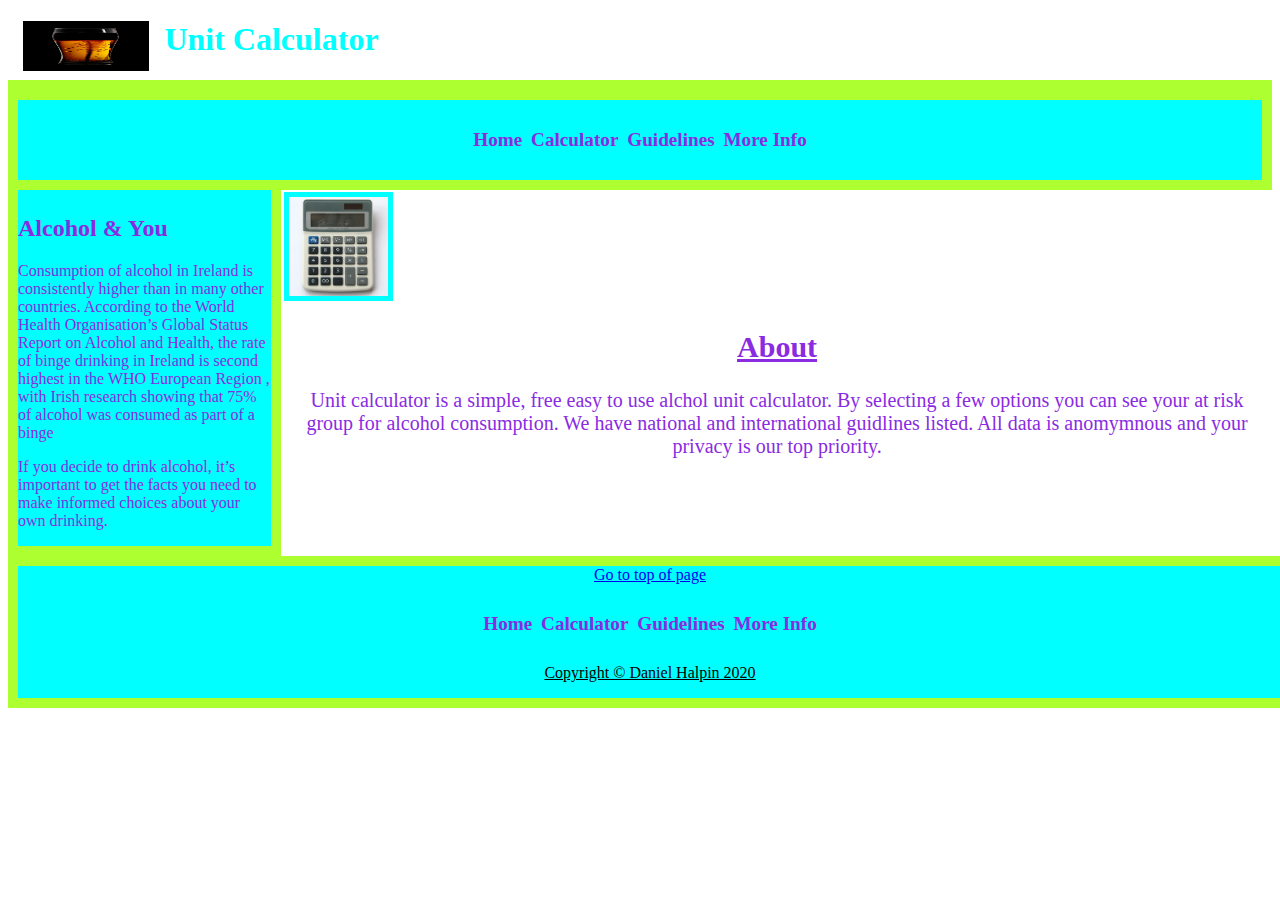
<file: index.html>
<!doctype HTML>
<!--Author - Daniel Halpin - S00199340
	Date - 28/02/20
	Page Description - Web Design Project - index.html
-->

<html lang="en">
<head>
	<meta charset="utf-8" />
	<meta name="description" content="Home Page">
	<meta name="keywords" content="Home Page">
	<meta name="author" content="Daniel Halpin">
	<title>Unit Calculator</title>
	<link rel="stylesheet" type="text/css" href="Styles/styles.css"/>
    <link rel="icon" type="image/png" href="images/favicon-32x32.png" sizes="32x32" />
</head>
    
<body style="background-color: white">
    
    <main>
        <a id="pagetop"></a>
	<header>
        <img id="logo_pic" style="float: left; height: 50px;" src="Images/logo.jpg" alt="Logo">
		<h1>Unit Calculator</h1>
    </header>
    <nav>
        <ul>
            <li id="active"><a href="index.html">Home</a></li>    
            <li> <a href="calculator.html">Calculator</a></li>
            <li> <a href="guidelines.html">Guidelines</a></li>
            <li> <a href="more.html">More Info</a></li>
        </ul>
    </nav>
   
        
        
        <section id="main_column">
            <img id="calculator_pic" src="Images/calculator.jpg" alt="Calculator">
            <section id="main_text">
                <h2>About</h2>
        <p>
            Unit calculator is a simple, free easy to use alchol unit calculator.
            By selecting a few options you can see your at risk group for alcohol consumption.
            We have national and international guidlines listed.
            All data is anomymnous and your privacy is our top priority.
            </p>
        
        
        
        
        
        
        </section>
        </section>
        
        
        <aside id="alcohol_you">
            <h2>Alcohol &amp; You</h2>
            <p>
        Consumption of alcohol in Ireland is consistently higher than in many other countries. According to the World Health Organisation’s Global Status Report on Alcohol and Health, the rate of binge drinking in
        Ireland is second highest in the WHO European Region , with Irish
        research showing that 75% of alcohol was consumed as part of a binge
            </p>
<p>
        If you decide to drink alcohol, it’s important to get the facts you need to make informed choices about your own drinking.
            </p>

        </aside>
        
        
        
        
    
    </main>
        
           <footer>
                <a href="#top">Go to top of page</a>
             <ul>
                <li id="active"><a href="index.html">Home</a></li>    
            <li> <a href="calculator.html">Calculator</a></li>
            <li> <a href="guidelines.html">Guidelines</a></li>
            <li> <a href="more.html">More Info</a></li>
             </ul>
                <p>Copyright &copy; Daniel Halpin 2020</p>
           </footer>
    
    </body>
    
</html>
</file>
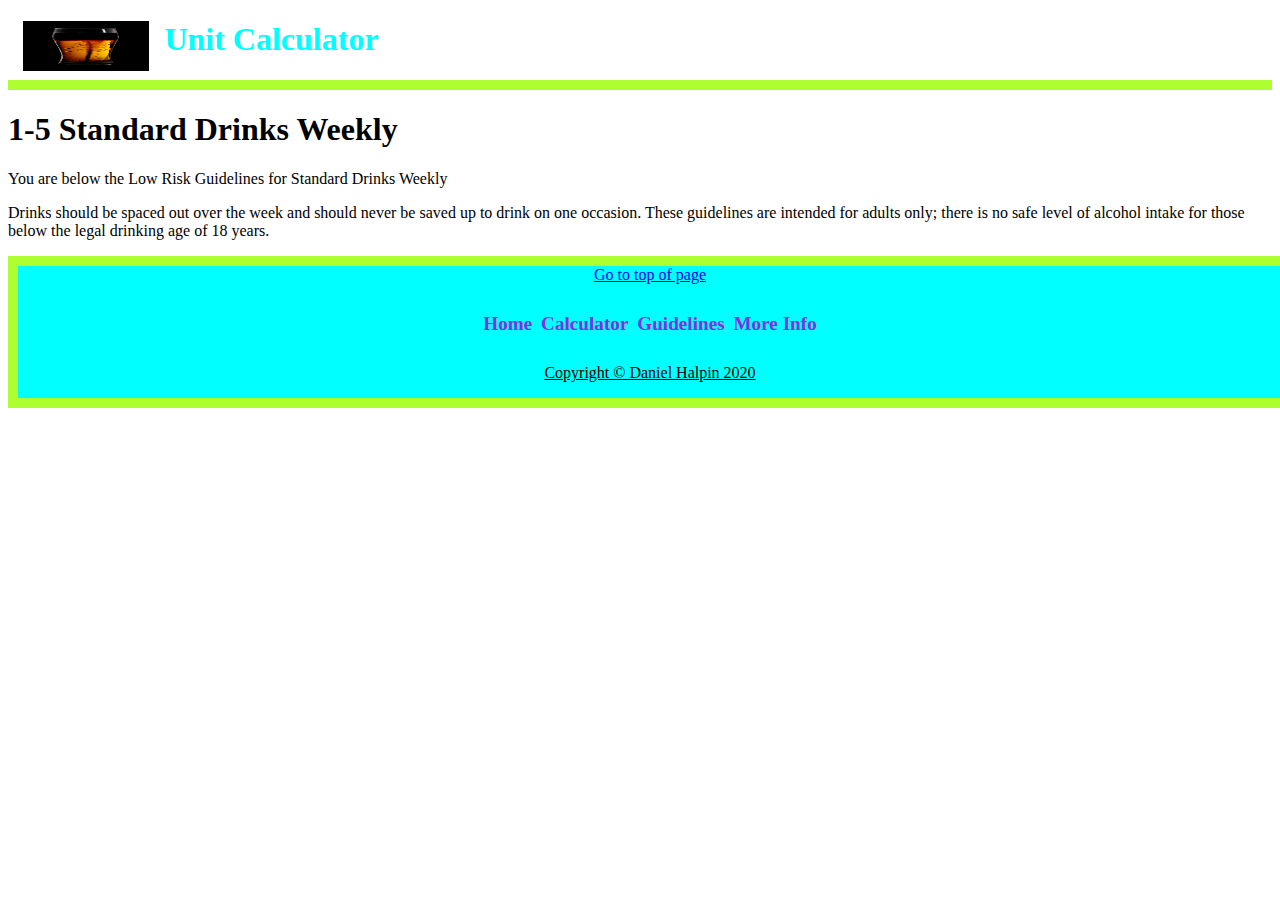
<file: 1_5.html>
<!doctype HTML>
<!--Author - Daniel Halpin - S00199340
	Date - 28/02/20
	Page Description - Web Design Project - index.html
-->

<html lang="en">
<head>
	<meta charset="utf-8" />
	<meta name="description" content="Home Page">
	<meta name="keywords" content="Home Page">
	<meta name="author" content="Daniel Halpin">
	<title>Unit Calculator</title>
	<link rel="stylesheet" type="text/css" href="Styles/styles.css"/>
    <link rel="icon" type="image/png" href="images/favicon-32x32.png" sizes="32x32" />
</head>
    
<body style="background-color: white">
    
    <main>
        <a id="pagetop"></a>
	<header>
        <img id="logo_pic" style="float: left; height: 50px;" src="Images/logo.jpg" alt="Logo">
		<h1>Unit Calculator</h1>
    </header>
    
        <section id="1_5_content">
        <h1>1-5 Standard Drinks Weekly</h1>
            <p>
            You are below the Low Risk Guidelines for Standard Drinks Weekly
                </p>
            
            
            
            <p>
            Drinks should be spaced out over the week and should never be saved up to drink on one occasion. These guidelines are intended for adults only; there is no safe level of alcohol intake for those below the legal drinking age of 18 years.
            </p>
        
        
        
        
        
        
        </section>
        
        
        
        
    
    </main>
        
           <footer>
                <a href="#top">Go to top of page</a>
             <ul>
                <li id="active"><a href="index.html">Home</a></li>    
            <li> <a href="calculator.html">Calculator</a></li>
            <li> <a href="guidelines.html">Guidelines</a></li>
            <li> <a href="more.html">More Info</a></li>
             </ul>
                <p>Copyright &copy; Daniel Halpin 2020</p>
           </footer>
    
    </body>
    
</html>
</file>
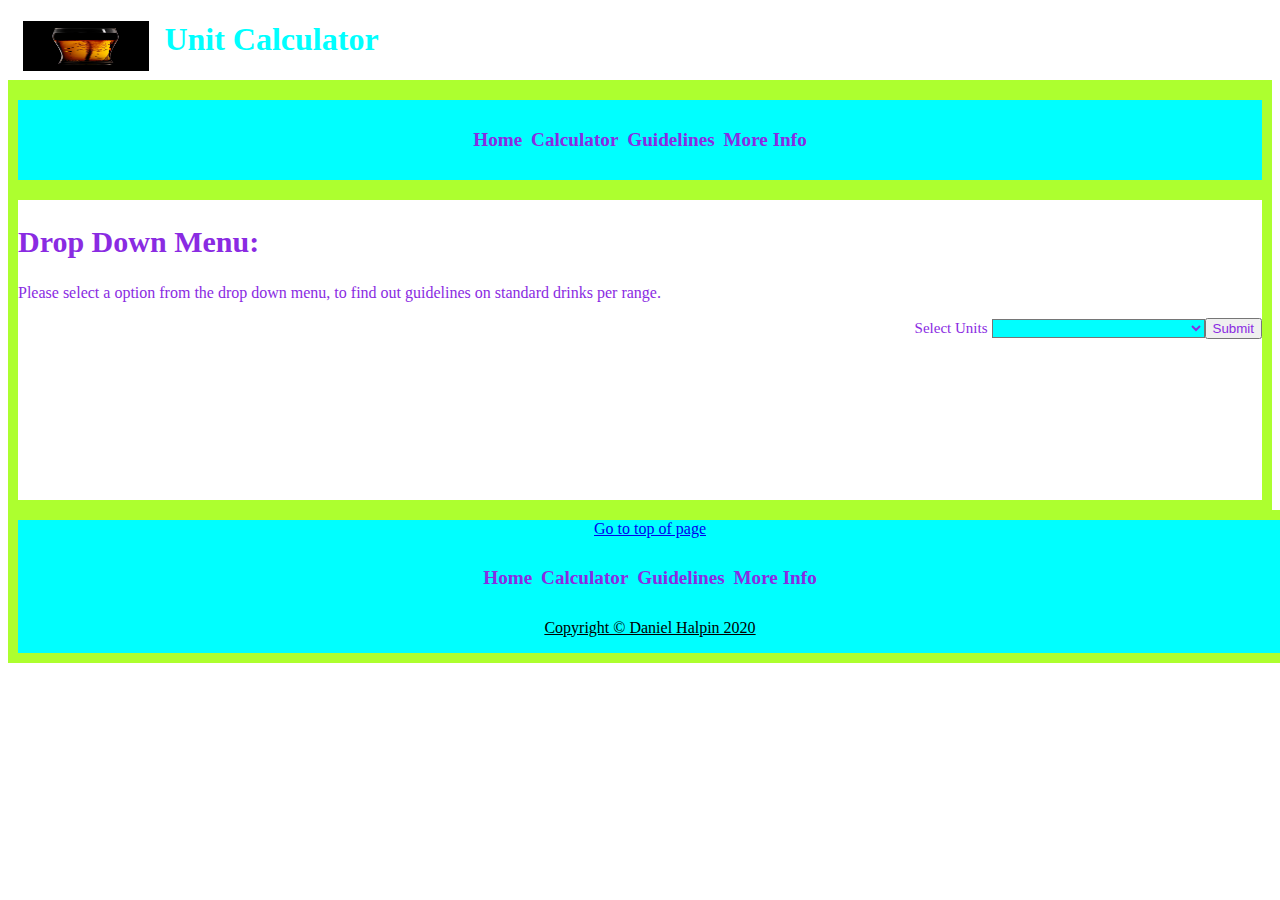
<file: calculator.html>
<!doctype HTML>
<!--Author - Daniel Halpin - S00199340
	Date - 28/02/20
	Page Description - Web Design Project - index.html
-->

<html lang="en">
<head>
	<meta charset="utf-8" />
	<meta name="description" content="Home Page">
	<meta name="keywords" content="Home Page">
	<meta name="author" content="Daniel Halpin">
	<title>Unit Calculator</title>
	<link rel="stylesheet" type="text/css" href="Styles/styles.css"/>
    <link rel="icon" type="image/png" href="images/favicon-32x32.png" sizes="32x32" />
</head>
    
<body style="background-color: white">
    
    <main>
        <a id="pagetop"></a>
	<header>
        <img id="logo_pic" style="float: left; height: 50px;" src="Images/logo.jpg" alt="Logo">
		<h1>Unit Calculator</h1>
    </header>
    <nav>
        <ul>
            <li id="active"><a href="index.html">Home</a></li>    
            <li> <a href="calculator.html">Calculator</a></li>
            <li> <a href="guidelines.html">Guidelines</a></li>
            <li> <a href="more.html">More Info</a></li>
        </ul>
    </nav>
   
        
        
       <section id="units">
           <h2>Drop Down Menu:</h2>
           <p>
           Please select a option from the drop down menu, to find out guidelines on standard drinks per range.
           
           
           </p>
           
           
           
           <form>
        <label for="units">Select Units</label>
           
           <select onchange="this.form.action=this.value;">
               <option style="display:none"></option>
               <option value="1_5.html">1-5 Standard Drinks Weekly</option>
               <option value="5-10">5-10 Standard Drinks Weekly</option>
               <option value="10-15">10-15 Standard Drinks Weekly</option>
               <option value="15+">15+ Standard Drinks Weekly</option>
               <input type="submit">
               
</select>
           </form>
               
       
        </section>
        
        
        
        
    
    </main>
        
           <footer>
                <a href="#top">Go to top of page</a>
             <ul>
                <li id="active"><a href="index.html">Home</a></li>    
            <li> <a href="calculator.html">Calculator</a></li>
            <li> <a href="guidelines.html">Guidelines</a></li>
            <li> <a href="more.html">More Info</a></li>
             </ul>
                <p>Copyright &copy; Daniel Halpin 2020</p>
           </footer>
    
    </body>
    
</html>
</file>
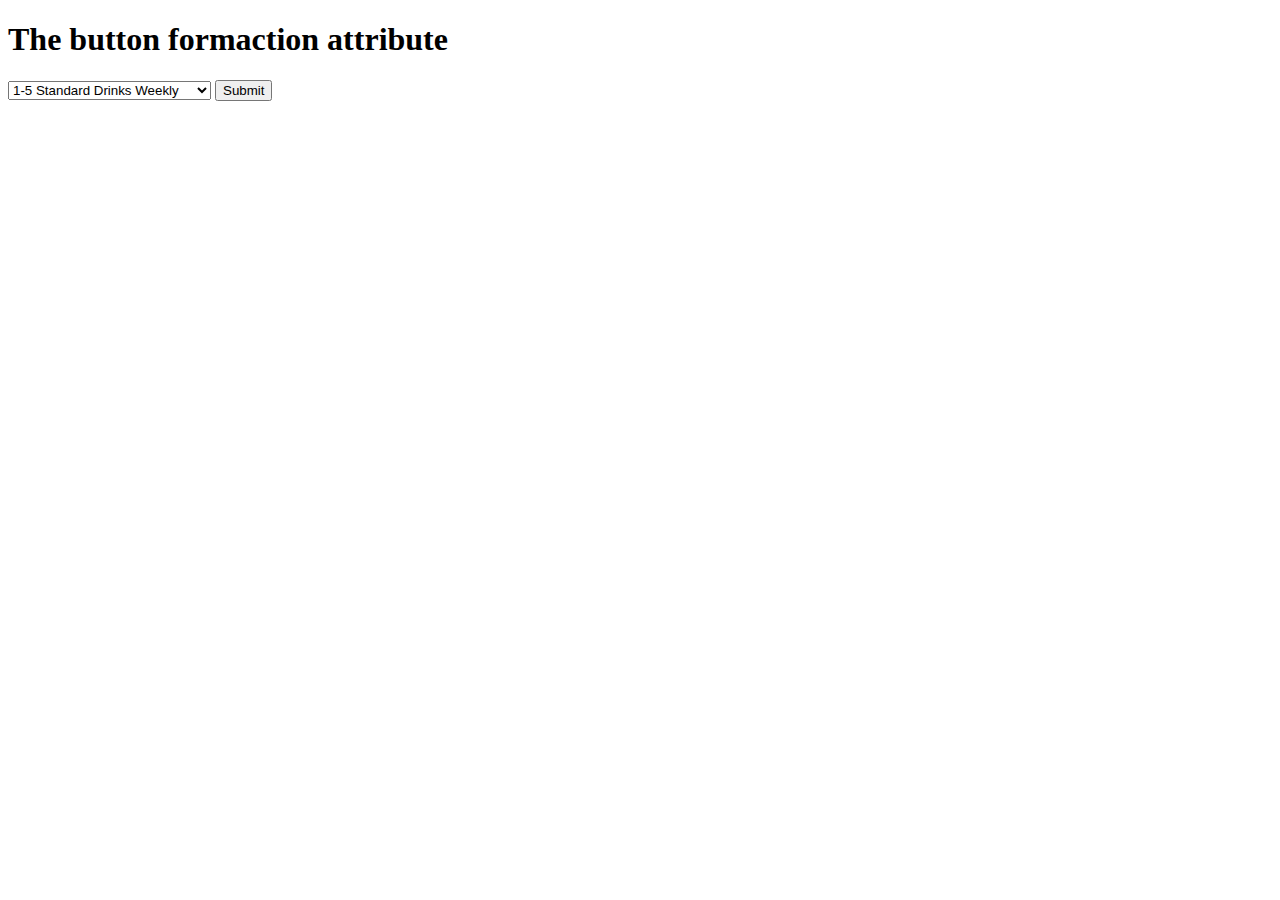
<file: test.html>
<!DOCTYPE html>
<html>
<body>

<h1>The button formaction attribute</h1>

<form action href="index.html" method="get">
    <select>
  <option value="1-5">1-5 Standard Drinks Weekly</option>
  <option value="5-10">5-10 Standard Drinks Weekly</option>
  <option value="10-15">10-15 Standard Drinks Weekly</option>
  <option value="15+">15+ Standard Drinks Weekly</option>
  
    </select>
    <button type="submit" formaction="index.html">Submit</button>
  
</form>

</body>
</html>
</file>
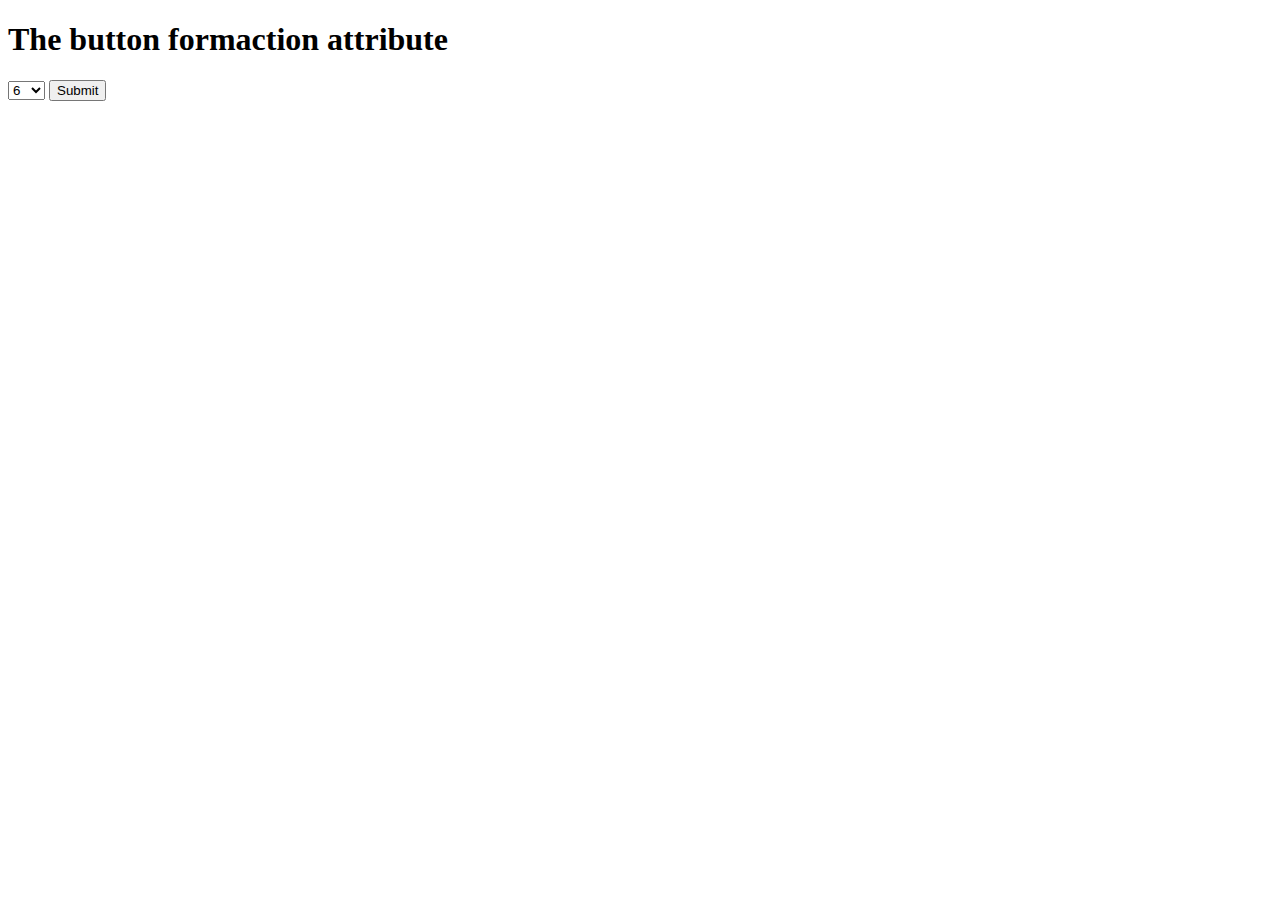
<file: test2.html>
<!DOCTYPE html>
<html>
<body>

<h1>The button formaction attribute</h1>

    <form name="store" id="store" method="post" action="">
<select name="storeID" onchange="this.form.action=this.value;">
<option value="index.html">6</option>
<option value="/stores/store10.php">10</option>
    
</select>        
        <button type="submit" >Submit</button>
</form>

</body>
</html>
</file>
<file: Styles/styles.css>
nav{
    background-color: aqua;
    padding: 0px;
    margin 0px;
    bottom: 0px;
    font-family: Verdana;
    border: 10px solid greenyellow;
    position: relative;
    clear: both;
        
    
}

nav ul{
    text-align: center;
    font-size: 1.2em;
    padding: 10px;
    border-color: black;
}

nav ul li{
    list-style-type: none;
    background-color: aqua;
    display: inline;
    margin: 2px;
    border-spacing: inherit;
}

nav ul li a{
    color: blueviolet;
    text-decoration:none;
    font-weight: bold;
}

nav ul li:hover{
    background-color: greenyellow;
}

header h1{
    font-family: Verdana;
    color: aqua;
    
}

header{
    background-repeat: no-repeat;
    background-size: cover;
    border-bottom: 10px solid greenyellow;
    
}

#logo_pic{
    width: 10%;
    height: 15%;
    padding-left: 15px;
    padding-right: 15px;
    
}



#alcohol_you{
    width: 20%;
    border-right: 10px solid greenyellow;
     border-left: 10px solid greenyellow;
    font-family: Verdana;
    color: blueviolet;
    background-color: aqua;
    padding-top: 5px;
    border-bottom: 10px solid greenyellow;
    margin-left: 0px;
}

#calculator_pic{
    float: center;
    width: 10%;
    height: auto;
    border: 5px solid aqua;
    
}


    
    


footer{
    clear: none;
    border: 10px solid greenyellow;
    padding: 0;
    margin: 0;
    position: relative;
    bottom: 0px;
    width: 100%;
    background-color: aqua;
    text-align: center;
    font-family: Verdana;
}

footer ul{
    text-align: center;
    font-size: 1.2em;
    padding: 10px;
    
}

footer ul li{
    list-style-type: none;
    display: inline;
    margin: 2px;
   
}

footer ul li:hover{
    background-color: greenyellow;
}

footer ul li a{
    color: blueviolet;
    text-decoration: none;
    font-weight: bold;
}

footer p{
    color: black;
    text-decoration: underline;
}


#main_column{
    column-count: 1;
    column-rule: 1px solid white;
    column-gap: 50px;
    padding: 2px;
    font-family: Verdana;
    color: blueviolet;
    float: right;
    width: 78%;
    border-right: 10px greenyellow;
}

#main_column h2{
    text-decoration: underline;
}

#main_text{
    margin: 10px;
    font-size: 20px;
    text-align: center;
    border: 10px greenyellow;
}


    


#units{
    font-family: Verdana;
    color: blueviolet;
    
    border: 10px solid greenyellow;
    height: 300px;
    margin: 0px;
   
    
    
    
    
    width: auto;
    
}

#units select{
    color: blueviolet;
    background-color: aqua;
    font-weight: bold;
    text-align: center;
}

#units select-hide{
    display: none;
}

#units input{
    color: blueviolet;
}

#units h2{
    font-size: 30px;
    text-align: left;
}

#units label{
    font-size: 15px;
    text-align: center
}

#units form{
    float: right;
    text-align: right;
}
</file>
